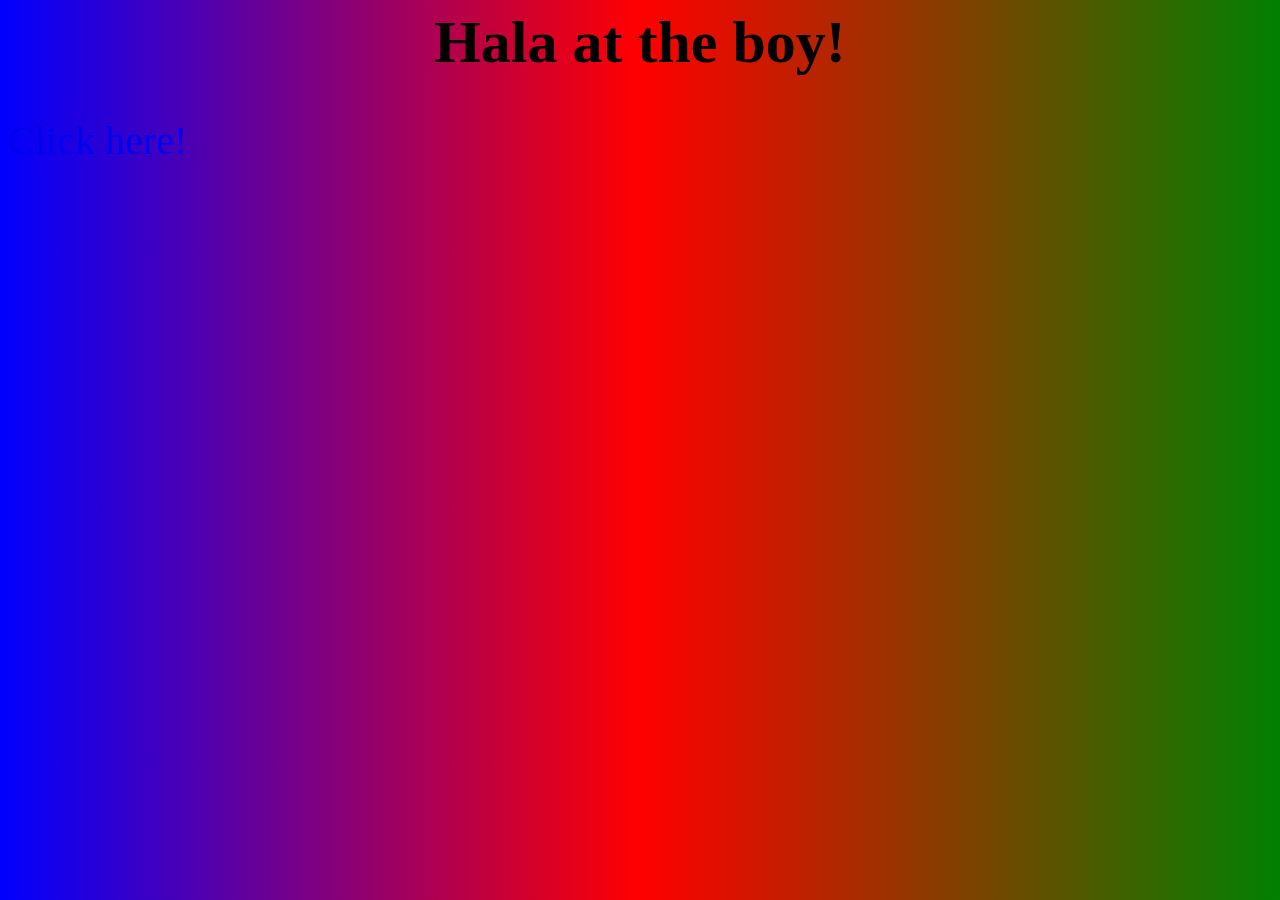
<file: Index.html>
<html lang="en" dir="ltr">
  <head>
    <meta charset="utf-8">
    <title>Chexxie</title>
    <link rel="stylesheet" href="CSS/Rocker.css">
  </head>
  <body class="boy1">
    <h1>Hala at the boy!</h1>
    <a href="page2.html">Click here!</a>
  </body>
</html>
</file>
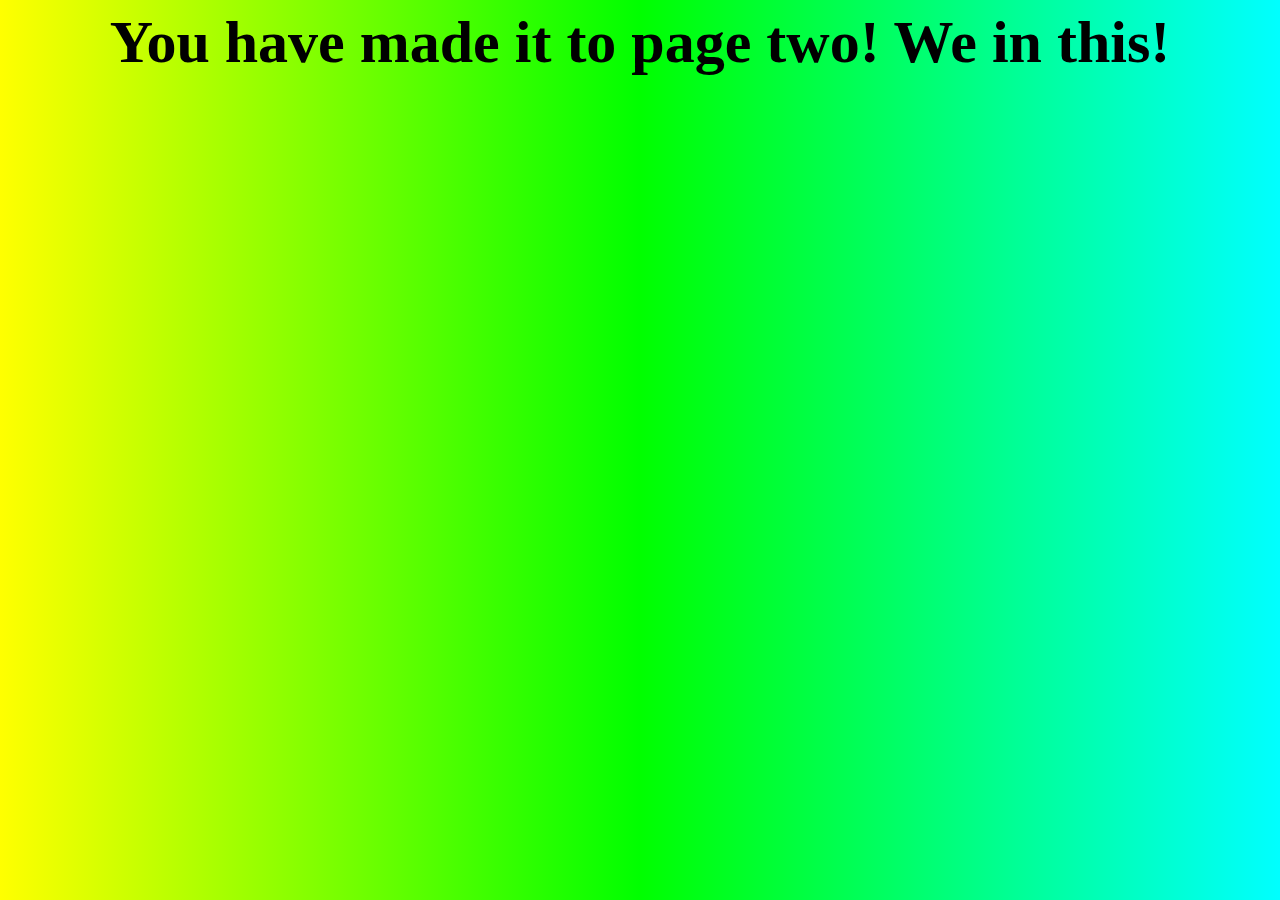
<file: Page2.html>
<html lang="en" dir="ltr">
  <head>
    <meta charset="utf-8">
    <title>Now on it!</title>
    <link rel="stylesheet" href="CSS/Rocker.css" type="text/css">
  </head>
  <body class="boy2">
    <h1>You have made it to page two! We in this!</h1>
  </body>
</html>
</file>
<file: CSS/Rocker.css>
h1 {
  font-size: 60px;
  text-align: center;
}

.boy1 {
  background-image: linear-gradient(to right, blue, red, green);
}
.boy2 {
  background-image: linear-gradient(to right, yellow, lime, aqua);
}
a {
  text-decoration: none;
  font-size: 40px;
}
a:hover {
  border: 1px solid;
  margin: 20px;
  background-color: yellow;
}
</file>
